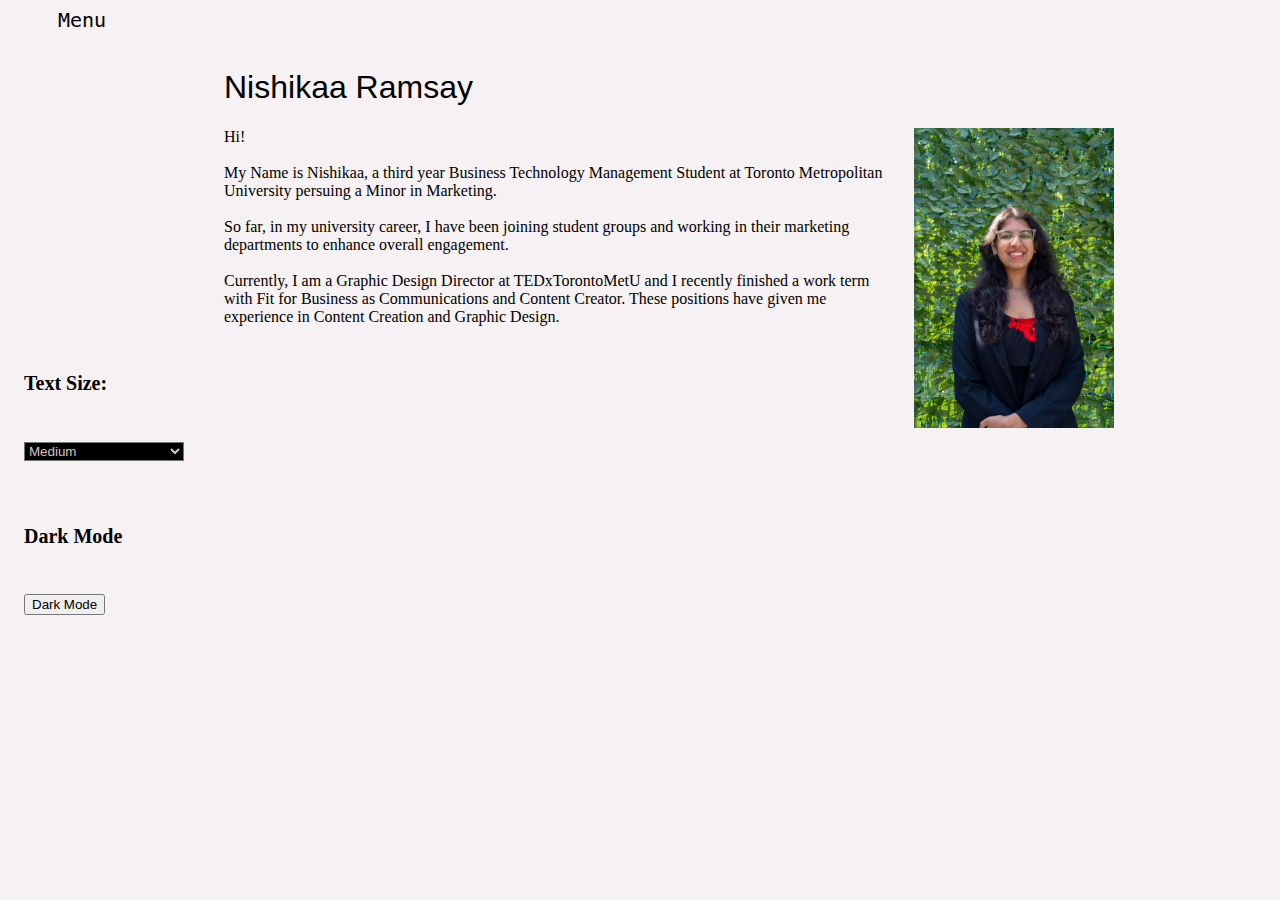
<file: index.html>
<!DOCTYPE html>
<html lang="en">
<link rel="stylesheet" href="css/styles.css">
<script src="Javascript.js"></script>
<head>
<title>Nishikaa Ramsay</title>
<meta charset="utf-8">
</head>
<body>

<div id="mySidenav" class="sidenav">
  <a href="javascript:void(0)" class="closebtn" onclick="closeNav()">&times;</a>
  <a href="index.html">Home</a>
  <a href="Resume.html">Resume</a>
  <a href="#Portfolio.html">Portfolio</a>
  <a href="#Contact.html">Contact</a>
</div>

<span onclick="openNav()">Menu</span>

<div id="main">
<h1>Nishikaa Ramsay</h1>
<p><img src="Nishikaa Headshot TEDx.jpg" alt ="Nishikaa Ramsay Headshot" width="200" height="300">
  Hi!<br><br>
  My Name is Nishikaa, a third year Business Technology Management Student 
  at Toronto Metropolitan University persuing a Minor in Marketing.<br><br>So far, in my university career, I
  have been joining student groups and working in their marketing
  departments to enhance overall engagement. 
  <br> <br>
  Currently, I am a Graphic Design Director at TEDxTorontoMetU and I recently
  finished a work term with Fit for Business as Communications
  and Content Creator. These positions have given me experience in Content Creation and Graphic Design.
  </p>
  <h6>Text Size:</h6>
<select onchange="changeFontSize(this.value)">
  <option value="medium">Medium</option>
  <option value="large">Large</option>
  <option value="x-large">Extra-Large</option>
</select>
<br> <br>
<h6>Dark Mode</h6>
<button id="colorblind-toggle" onclick="toggleColorblindMode()">Dark Mode</button>
</div>
</body>
</file>
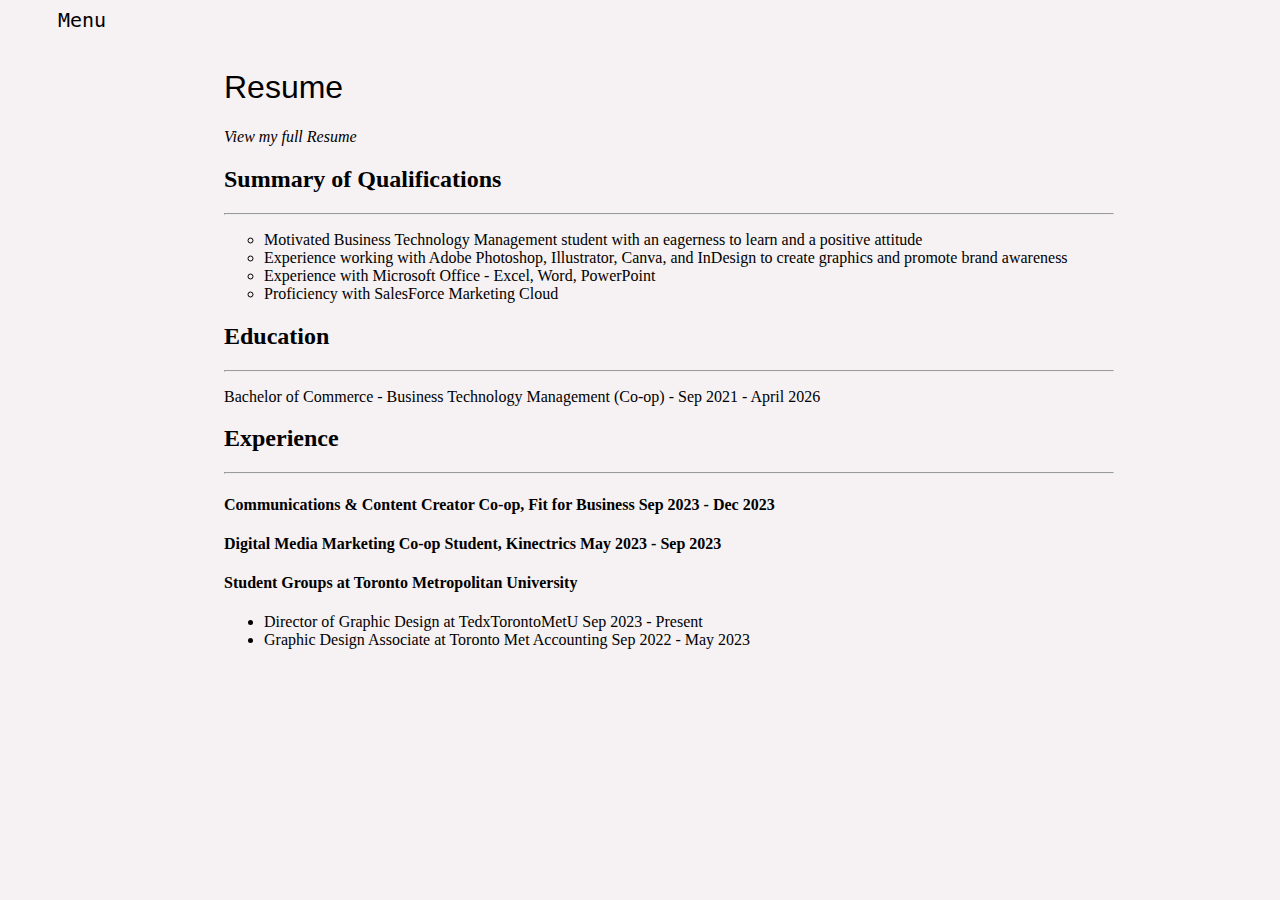
<file: Resume.html>
<!DOCTYPE html>
<html lang="en">
<link rel="stylesheet" href="css/styles.css">
<script src="Javascript.js"></script>
<head>
<title>Resume</title>
<meta charset="utf-8">
</head>
<body>
    <div id="mySidenav" class="sidenav">
        <a href="javascript:void(0)" class="closebtn" onclick="closeNav()">&times;</a>
        <a href="index.html">Home</a>
        <a href="Resume.html">Resume</a>
        <a href="#Portfolio.html">Portfolio</a>
        <a href="#Contact.html">Contact</a>
      </div>
<span onclick="openNav()">Menu</span>
<div id="main">
<h1>Resume</h1>
<p><i><b>View my full Resume</b></i></p>
<h2>Summary of Qualifications</h2>
<hr>
<ul style="list-style-type:circle;">
    <li>Motivated Business Technology Management student with an eagerness to learn and a positive
        attitude</li>
    <li>Experience working with Adobe Photoshop, Illustrator, Canva, and InDesign to create graphics
        and promote brand awareness</li>
    <li>Experience with Microsoft Office - Excel, Word, PowerPoint</li>
    <li>Proficiency with SalesForce Marketing Cloud</li>
</ul>
<h2>Education</h2>
<hr>
<p>Bachelor of Commerce - Business Technology Management (Co-op) - Sep 2021 - April 2026</p>
<h2>Experience</h2>
<hr>
<h4>Communications & Content Creator Co-op, Fit for Business   Sep 2023 - Dec 2023</h4>
<h4>Digital Media Marketing Co-op Student, Kinectrics May 2023 - Sep 2023</h4>
<h4>Student Groups at Toronto Metropolitan University</h4>
<ul>
    <li>Director of Graphic Design at TedxTorontoMetU Sep 2023 - Present</li>
    <li>Graphic Design Associate at Toronto Met Accounting Sep 2022 - May 2023</li>
</ul>
</div>
</body>
</file>
<file: css/styles.css>
h1 {
    color: black;
    font-family:'Trebuchet MS', 'Lucida Sans Unicode', 'Lucida Grande', 'Lucida Sans', Arial, sans-serif;
    font-weight: 50;
    margin-left: 200px;
}


body{
    background-color: #f6f1f2;
    font-size: 70; 
    font-family:Cambria, Cochin, Georgia, Times, 'Times New Roman', serif;
    height: 100%;
    font-weight: 100;
    margin-right: 150px;
}

p{
  margin-left: 200px;
}
.sidenav {
  height: 100%;
  width: 0;
  position: fixed;
  z-index: 1;
  top: 0;
  left: 0;
  background-color: #dbc1c1;
  overflow-x: hidden;
  transition: 0.2s;
  padding-top: 60px;
}

.sidenav a {
  padding: 8px 8px 8px 32px;
  text-decoration: none;
  font-size: 25px;
  font-family: 'Courier New', Courier, monospace;
  color: #ffffff;
  display: block;
  transition: 0.3s;
}

.sidenav a:hover {
  color: #000000;
}

.sidenav .closebtn {
  position: absolute;
  top: 0;
  right: 25px;
  font-size: 36px;
  margin-left: 50px;
}

#main {
  transition: margin-left .5s;
  padding: 16px;
}

@media screen and (max-height: 450px) {
  .sidenav {padding-top: 15px;}
  .sidenav a {font-size: 18px;}
}
 
 img {
   max-width:30%;
   max-height:30%;
   float: right;
   margin: 0px 0px 15px 20px;
 }

span{
  font-family: monospace;
  font-size: 20px;
  margin-left: 50px;
}
h2{
  margin-left: 200px;
}

ul{
  margin-left: 200px;
}

hr{
  margin-left: 200px;
}

h4{
  margin-left: 200px;
}
 h6{
  font-size: 20px;
 }

select{
  position: absolute;
  background-color: #000000;
  min-width: 160px;
  color: #dbc1c1;
}

.colorblind-mode {
  background-color: #000000;
  color: white;
  
}

.rlink{
  color: #dbc1c1;
}
</file>
